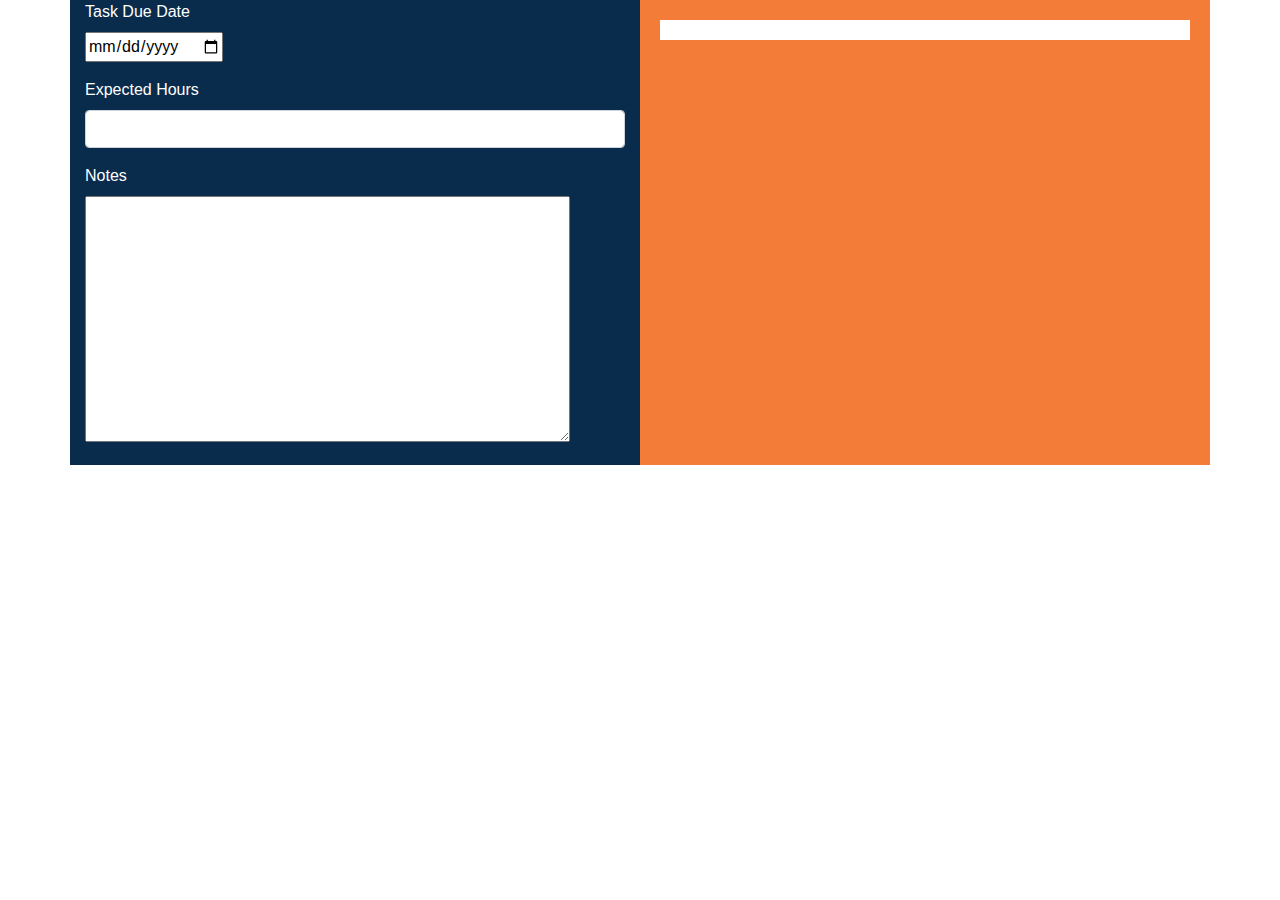
<file: index.html>
<!DOCTYPE html>
<html lang="en">
  <head>
    <title>Chesh Task Form</title>
    <!-- Required meta tags -->
    <meta charset="utf-8" />
    <meta
      name="viewport"
      content="width=device-width, initial-scale=1, shrink-to-fit=no"
    />

    <!-- Bootstrap CSS -->
    <link
      rel="stylesheet"
      href="https://stackpath.bootstrapcdn.com/bootstrap/4.3.1/css/bootstrap.min.css"
      integrity="sha384-ggOyR0iXCbMQv3Xipma34MD+dH/1fQ784/j6cY/iJTQUOhcWr7x9JvoRxT2MZw1T"
      crossorigin="anonymous"
    />

    <link rel="stylesheet" href="css/style.css" />
  </head>
  <body>
    <section>
      <div class="container">
        <div class="row">
          <div id="formContainer" class="col-md-6">
            <div class="form-group">
              <label for="projectDue">Task Due Date</label>
              <input type="date" name="projectDue" id="projectDue" />
            </div>
            <div class="form-group">
              <label for="">Expected Hours</label>
              <input
                type="text"
                class="form-control"
                name="expectedHours"
                id="expectedHours"
                placeholder=""
              />
            </div>
            <div class="form-group">
              <label for="">Notes</label>
              <textarea name="notes" id="notes" cols="50" rows="10"></textarea>
            </div>
          </div>
          <div id="outputContainer" class="col-md-6">
            <div id="outputInner"></div>
          </div>
        </div>
      </div>
    </section>

    <!-- jQuery first, then Popper.js, then Bootstrap JS -->
    <script
      src="https://code.jquery.com/jquery-3.3.1.slim.min.js"
      integrity="sha384-q8i/X+965DzO0rT7abK41JStQIAqVgRVzpbzo5smXKp4YfRvH+8abtTE1Pi6jizo"
      crossorigin="anonymous"
    ></script>
    <script
      src="https://cdnjs.cloudflare.com/ajax/libs/popper.js/1.14.7/umd/popper.min.js"
      integrity="sha384-UO2eT0CpHqdSJQ6hJty5KVphtPhzWj9WO1clHTMGa3JDZwrnQq4sF86dIHNDz0W1"
      crossorigin="anonymous"
    ></script>
    <script
      src="https://stackpath.bootstrapcdn.com/bootstrap/4.3.1/js/bootstrap.min.js"
      integrity="sha384-JjSmVgyd0p3pXB1rRibZUAYoIIy6OrQ6VrjIEaFf/nJGzIxFDsf4x0xIM+B07jRM"
      crossorigin="anonymous"
    ></script>

    <script src="js/main.js"></script>
  </body>
</html>
</file>
<file: css/style.css>
body {
  color: white;
}

#formContainer {
  background-color: #092b4c;
}

#formContainer label {
  width: 100%;
}

#outputContainer {
  background-color: #f37c38;
  padding: 20px;
}

#outputInner {
  background-color: white;
  color: #333;
  padding: 10px;
}

td {
  border: 1px dashed #ddd;
  padding: 5px;
}
/*# sourceMappingURL=style.css.map */
</file>
